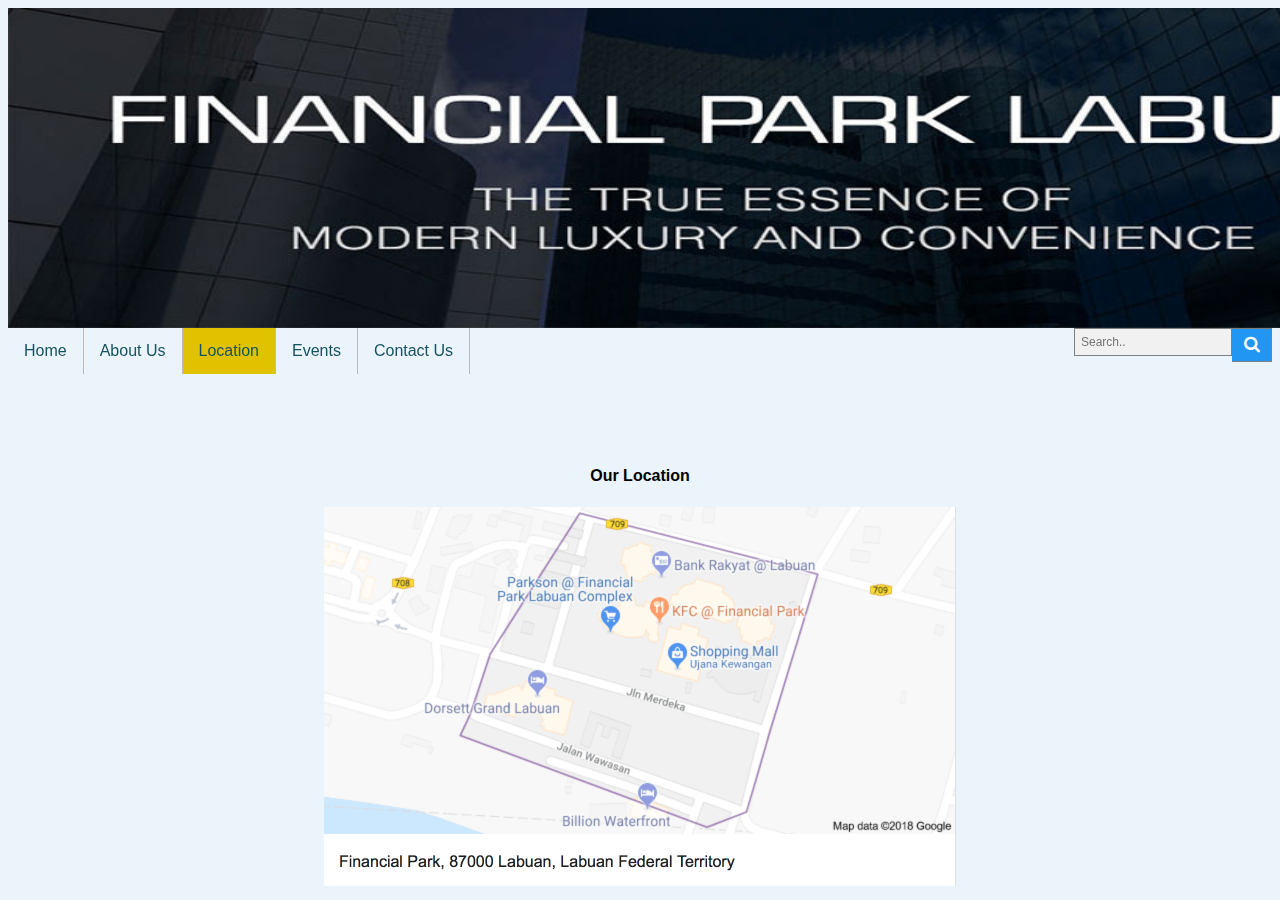
<file: location.html>
<!DOCTYPE html>
<html lang="en">
<head>
<meta name="viewport" content="width=device-width, initial-scale=1">
<link rel="stylesheet" href="https://cdnjs.cloudflare.com/ajax/libs/font-awesome/4.7.0/css/font-awesome.min.css">
<img src="./images/header.jpg" alt="Financial Park Labuan" width="1500px" height="320px">
<link rel="stylesheet" href="styles.css">
<title>Financial Park Labuan</title>
  <meta charset="utf-8">
  <meta name="viewport" content="width=device-width, initial-scale=1">
  <script src="https://ajax.googleapis.com/ajax/libs/jquery/3.3.1/jquery.min.js"></script>
  <script src="https://maxcdn.bootstrapcdn.com/bootstrap/3.3.7/js/bootstrap.min.js"></script>
</head>
<style>	
img {
    display: block;
    margin-left: auto;
    margin-right: auto;
}
</style>
<body>
<nav>
	<div class="menu">
		<ul>
			<li><a href="index.html">Home</a></li>
			<li><a href="aboutus.html">About Us</a></li>
			<li><a class="active" href="location.html">Location</a></li>
			<li><a href="events.html">Events</a></li>
			<li><a href="contactus.html">Contact Us</a></li>
			<form style="float:right" class="example" action="/action_page.php" style="margin:auto;max-width:300px">
  <input type="text" placeholder="Search.." name="search2">
  <button type="submit"><i class="fa fa-search"></i></button>
</form>
		</ul>
	</div>
</nav>

<br>
<br>
<br>
<br>

	<h4> Our Location </h4>
	<img src="./images/location.png" alt="Location" style="width:50%;">
</body>
</html>
</file>
<file: styles.css>
html, body {
    background-color: #ebf4fa;
    font-family: Arial, "Helvetica", sans-serif;


}

* {
    box-sizing: border-box;

}

h1 {
	text-align: center;
	text-decoration: underline;
}

h2 {
	text-align: center;
    text-decoration: overline;
}
	
h3 { 
    display: block;
    margin-top: 0.5em;
    margin-bottom: 0.5em;
    margin-left: auto;
    margin-right: auto;
    border-style: inset;
    border-width: 1px;
}

h4 {
    text-align: center;
    display: block;

}


p {
    text-align: left;

}

a {
    text-decoration: none;
    color: #E0C200;
}


div .a {
    border: 1px solid gray;
    padding: 8px;
    background-color: none;
}

/* Form Example */

form.example input[type=text] {
    padding: 6px;
    font-size: 12px;
    border: 1px solid grey;
    float: left;
    width: 80%;
    background: #f1f1f1;
}

form.example button {
    float: left;
    width: 20%;
    padding: 6px;
    background: #2196F3;
    color: white;
    font-size: 17px;
    border: 1px solid grey;
    border-left: none;
    cursor: pointer;
}

form.example button:hover {
    background: #0b7dda;
}

form.example::after {
    content: "";
    clear: both;
    display: table;
}

/* Menu */

ul {
    list-style-type: none;
    margin: 0;
    padding: 0;
    overflow: hidden;
    position: sticky;
    top: 0;
    color: #ebf4fa;
}

li {
    float: left;
    border-right:1px solid #bbb;
}

li:last-child {
    border-right: 1px solid #bbb;
}

li a {
    display: block;
    text-align: center;
    padding: 14px 16px;
    text-decoration: none;
}

li a:hover {
    background-color: #fefbd8;
}

.active {
    background-color:   #E0C200;
}

div {
    background-color: none;
}

span {
    background-color: #f18973;
}


div .polaroid {
  width: 80%;
  background-color: white;
  box-shadow: 0 4px 8px 0 rgba(0, 0, 0, 0.2), 0 6px 20px 0 rgba(0, 0, 0, 0.19);
  margin-bottom: 25px;
}

div .container {
  text-align: center;
  padding: 10px 20px;
}


li a:hover, .dropdown:hover .dropbtn {
    background-color: #d3f6ff;
}

li {
    text-align: center;
}

li .dropdown {
    display: inline-block;
}

/* Title a /Shop & Stay */

h1 .a {
    font-family: Arial, "Helvetica", sans-serif;
	text-align: center;
	border-style: double;
	margin: auto ;
	width:500px;
}

p .b {
    font-family: "Arial";
	text-align:center;
}

div .c {
	text-align:center;
}

p .d {
	text-align: center;
}

.dropdown-content {
    display: none;
    position: absolute;
    background-color: #f9f9f9;
    min-width: 160px;
    box-shadow: 0px 8px 16px 0px rgba(0,0,0,0.2);
    z-index: 1;
}

.dropdown-content a {
    color: black;
    padding: 12px 16px;
    text-decoration: none;
    display: block;
    text-align: left;
}

.dropdown-content a:hover {background-color: #f1f1f1}

.dropdown:hover .dropdown-content {
    display: block;
}

a:active {
    color: #E0C200;
}

a:link {
    color: #165261;
}

a:visited {
    color: #165261;
}

a:hover {
    color: #34BFE0;
}



div.gallery {
    border: 1px solid #ccc;
}

div.gallery:hover {
    border: 1px solid #777;
}

div.gallery img {
    width: 100%;
    height: auto;
}

div.desc {
    padding: 20px;
    text-align: left;
}

* {
    box-sizing: border-box;
}

.responsive {
    padding: 0 6px;
    float: left;
    width: 24.99999%;
}

@media only screen and (max-width: 700px) {
    .responsive {
        width: 49.99999%;
        margin: 6px 0;
    }
}

@media only screen and (max-width: 500px) {
    .responsive {
        width: 100%;
    }
}

.clearfix:after {
    content: "";
    display: table;
    clear: both;
}
.site-footer {
    width: 100%;
}

.footer-widget {
    display: inline-flex;
    flex-direction: column;
    justify-content: space-between;
}
</file>
